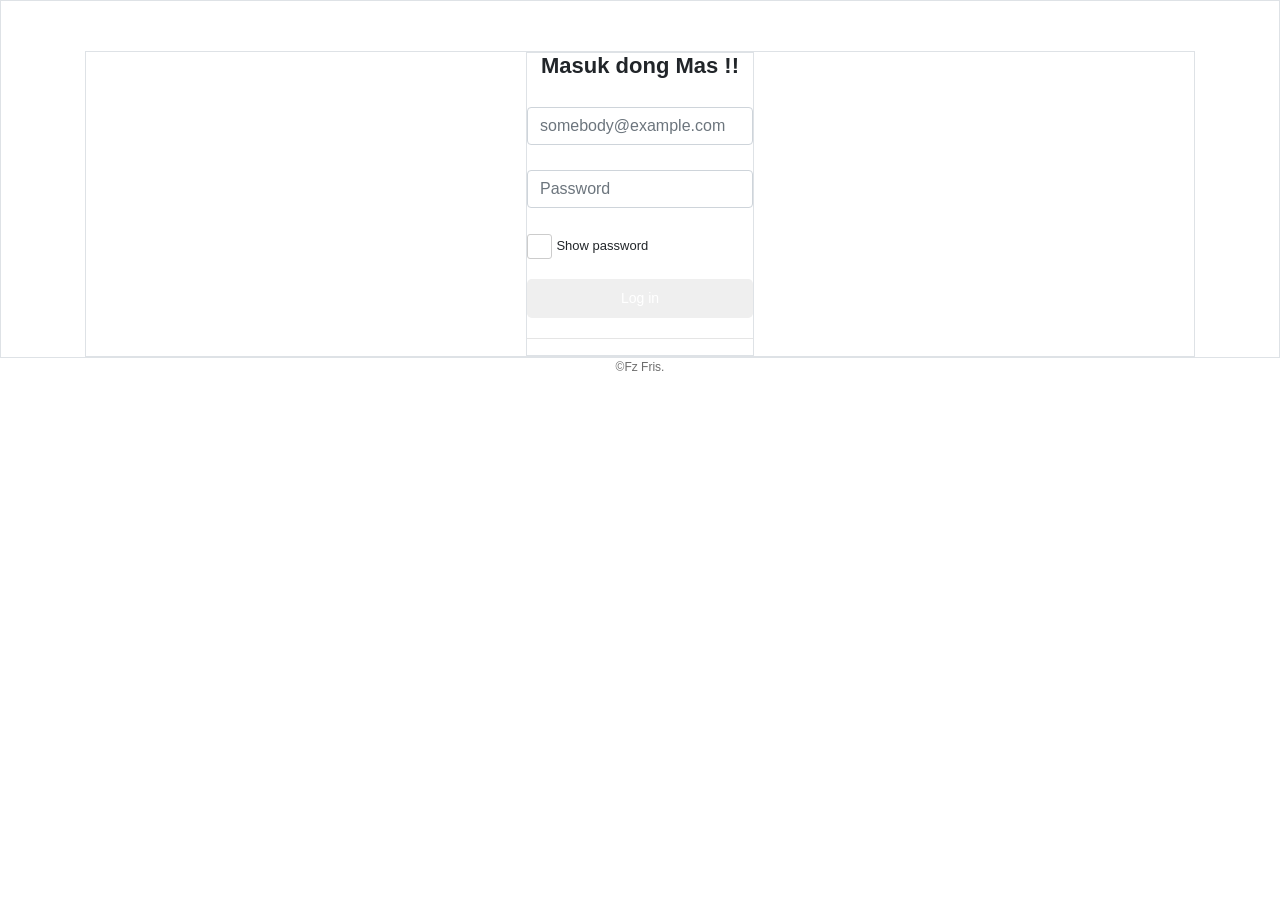
<file: index.html>
<!DOCTYPE html>
<html>
<head>
	<title>Desain Web</title>
	<meta charset="UTF-8">
	<script src="//code.jquery.com/jquery-1.11.1.min.js"></script>

	<script type="text/javascript" src="js/script.js"></script>
	<script type="text/javascript" src="js/bootstrap.bundle.js"></script>
	<script type="text/javascript" src="js/bootstrap.js"></script>

	<link rel="stylesheet" type="text/css" href="css/bootstrap.css">
	<link rel="stylesheet" type="text/css" href="css/bootstrap-grid.css">
	<link rel="stylesheet" type="text/css" href="css/style.css">
</head>
<body>

<section id="login" class="border">
    <div class="container">
    	<div class="row border" style="margin: auto; display: flex;">
    	    <div class="col-xs-12 border" style="margin: auto;">
                <h1>Masuk dong Mas !!</h1>
                    <div id="login-form">
                        <div class="form-group">
                            <label for="email" class="sr-only">Email</label>
                            <input type="email" name="email" id="email" class="form-control" placeholder="somebody@example.com">
                        </div>
                        <div class="form-group">
                            <label for="key" class="sr-only">Password</label>
                            <input type="password" name="key" id="key" class="form-control" placeholder="Password">
                        </div>
                        <div class="checkbox">
                            <span class="character-checkbox" onclick="showPassword()"></span>
                            <span class="label">Show password</span>
                        </div>
                        <input type="submit" id="btn-login" class="btn btn-custom btn-lg btn-block" value="Log in">
                    </div>
                    <hr>
    		</div> <!-- /.col-xs-12 -->
    	</div> <!-- /.row -->
    </div> <!-- /.container -->
</section>


<div id="footer">
      <div class="container">
        <p class="muted credit">©Fz <a href="#">Fris</a>.</p>
      </div>
    </div>

</body>
</html>
</file>
<file: css/style.css>
/*    --------------------------------------------------
	:: Login Section
	-------------------------------------------------- */
#login {
    padding-top: 50px
}
#login .form-wrap {
    width: 30%;
    margin: 0 auto;
}
#login h1 {
    /*color: #1fa67b;*/
    font-size: 22px;
    text-align: center;
    font-weight: bold;
    padding-bottom: 20px;
}
#login .form-group {
    margin-bottom: 25px;
}
#login .checkbox {
    margin-bottom: 20px;
    position: relative;
    -webkit-user-select: none;
    -moz-user-select: none;
    -ms-user-select: none;
    -o-user-select: none;
    user-select: none;
}
#login .checkbox.show:before {
    content: '\e013';
    /*color: #1fa67b;*/
    font-size: 17px;
    margin: 1px 0 0 3px;
    position: absolute;
    pointer-events: none;
    font-family: 'Glyphicons Halflings';
}
#login .checkbox .character-checkbox {
    width: 25px;
    height: 25px;
    cursor: pointer;
    border-radius: 3px;
    border: 1px solid #ccc;
    vertical-align: middle;
    display: inline-block;
}
#login .checkbox .label {
    /*color: #6d6d6d;*/
    font-size: 13px;
    font-weight: normal;
}
#login .btn.btn-custom {
    font-size: 14px;
	margin-bottom: 20px;
}
#login .forget {
    font-size: 13px;
	text-align: center;
	display: block;
}

/*    --------------------------------------------------
	:: Inputs & Buttons
	-------------------------------------------------- */
.form-control {
    color: #212121;
}
.btn-custom {
    color: #fff;
	/*background-color: #1fa67b;*/
}
.btn-custom:hover,
.btn-custom:focus {
    color: #fff;
}

/*    --------------------------------------------------
    :: Footer
	-------------------------------------------------- */
#footer {
    color: #6d6d6d;
    font-size: 12px;
    text-align: center;
}
#footer p {
    margin-bottom: 0;
}
#footer a {
    color: inherit;
}

.judul-tengah {
    text-align: center;
    margin-top: 20px;
    margin-bottom: 10px;
}
</file>
